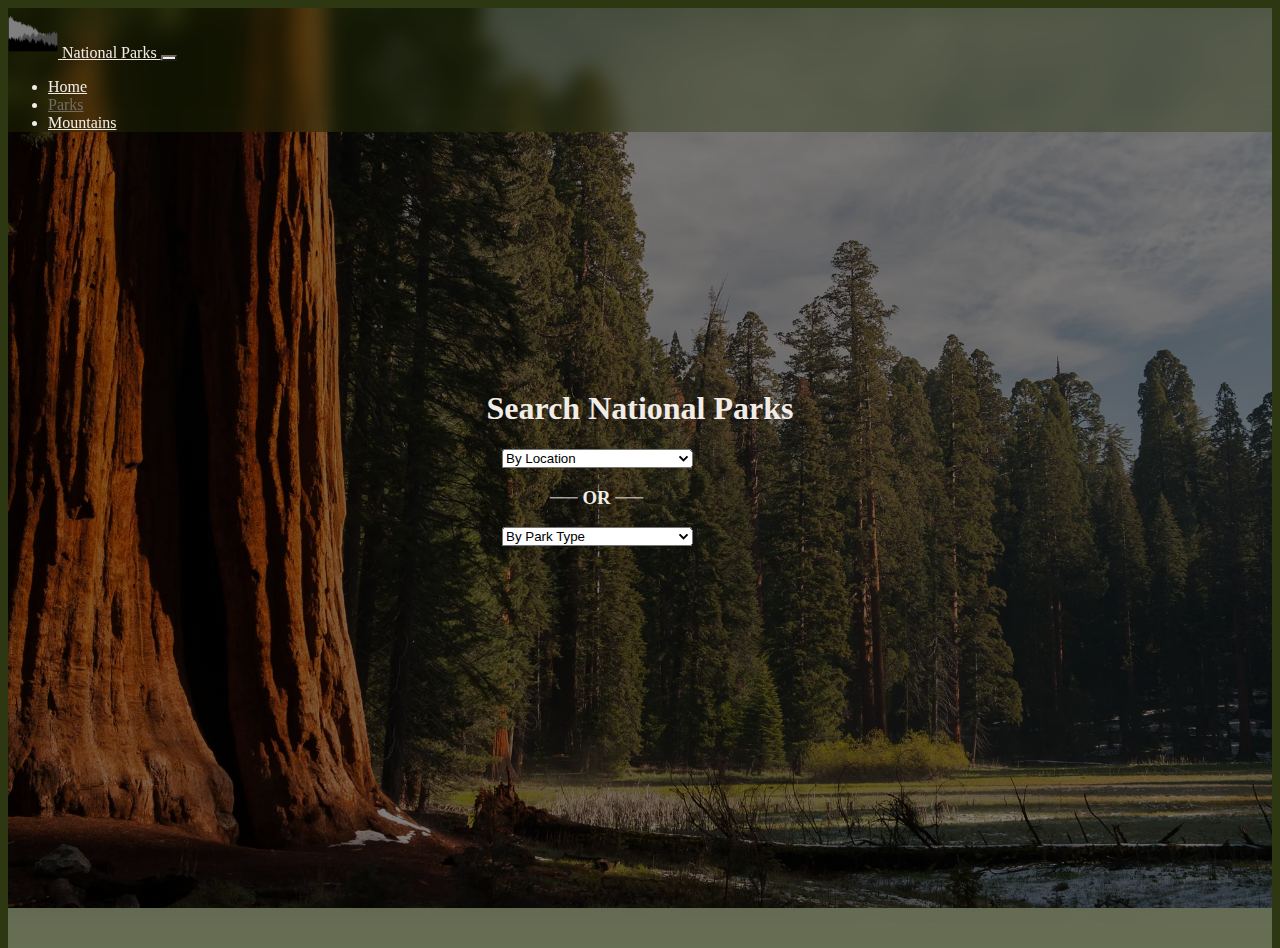
<file: nationalParks.html>
<!DOCTYPE html>
<html lang="en">
<head>
    <meta charset="UTF-8">
    <meta name="viewport" content="width=device-width, initial-scale=1.0">
    <title>National Parks Search</title>
    <link href="https://cdn.jsdelivr.net/npm/bootstrap@5.3.2/dist/css/bootstrap.min.css" rel="stylesheet" integrity="sha384-T3c6CoIi6uLrA9TneNEoa7RxnatzjcDSCmG1MXxSR1GAsXEV/Dwwykc2MPK8M2HN" crossorigin="anonymous">
    <link href="css/nationalParks.css" rel="stylesheet" />
</head>

<body>
    
    <div class="hero-image">
        <header>
            <nav class="navbar navbar-expand-md navbar-dark">
                <div class="container-fluid ms-auto">
                    <a class="navbar-brand ps-3" href="index.html">
                        <img src="images/forest-treeline-silhouette.png" alt="Tree Silhouette Logo" width="50" class="d-inline-block align-text-center rounded-pill">
                        National Parks
                    </a>
                    <button class="navbar-toggler" type="button" data-bs-toggle="collapse" data-bs-target="#collapsibleNavbar">
                        <span class="navbar-toggler-icon"></span>
                    </button>
                    <div class="collapse navbar-collapse justify-content-end px-3" id="collapsibleNavbar">
                        <ul class="nav justify-content-center">
                        <li class="nav-item">
                            <a class="nav-link" href="index.html">Home</a>
                        </li>
                        <li class="nav-item">
                            <a class="nav-link active" href="nationalParks.html">Parks</a>
                        </li>
                        <li class="nav-item">
                            <a class="nav-link" href="#">Mountains</a>
                        </li>
                        </ul>
                    </div>
                </div>
            </nav>
        </header>
        
        <div class="hero-text container">
            <div class="container">
                <h1 class="display-5">Search National Parks</h1>
                <div class="row row-cols-1 row-cols-md-3 align-items-center justify-content-center"> 
                    <div class="search-box">
                        <select id="park-location-dropdown">
                            <option>By Location</option>
                        </select>
                    </div>
                    
                    <div class="search-box">
                        <h3><span id="or-search"> OR </span></h3>
                    </div>

                    <div class="search-box">
                        <select id="park-type-dropdown">
                            <option>By Park Type</option>
                        </select>
                    </div>
                </div>                
            </div>
        </div>

        <div class="hero-text" id="scroll-text">
            <h3>Scroll Down</h3>
            <h3>︾</h3>
        </div>
    </div>
    
    <main>
        <div class="container" id="park-placeholder"></div>
    </main>


    <script src="scripts/nationalParks.js" type="module" ></script>
    <script src="https://cdn.jsdelivr.net/npm/bootstrap@5.3.2/dist/js/bootstrap.bundle.min.js"></script>
</body>
</html>
</file>
<file: css/nationalParks.css>
body, html {
    height: 100%;
    background-color: #2d3813;
}

.hero-image {
    background-image: linear-gradient(
        rgba(0, 0, 0, 0.5), 
        rgba(0, 0, 0, 0.5)
        ), url("../images/Sequoia-National-Park.webp");
    height: 100%;
    background-position: center;
    background-repeat: no-repeat;
    background-size: cover;
    position: relative;
    background-color: #2d3813;
}

.hero-text {
    text-align: center;
    position: absolute;
    top: 50%;
    left: 50%;
    transform: translate(-50%, -50%);
    color: #f1ece6;
    padding: 10px;
}
select {
    width: 191px;
}

nav {
    backdrop-filter: blur(10px);
    background-color: #26330359;
    color: #f1ece6;
}

.nav-link, .navbar-brand {
    color: #f1ece6;
    padding: 7px, 14px;
}

.active{
    color: #746c62;
}

.nav-link:hover, .navbar-brand:hover {
    color: #678f4c;
}

.navbar-toggler{
    border-color: #746c62;
}


#or-search:after, #or-search:before {
    content: "\000a0\000a0\000a0\000a0\000a0\000a0";
    text-decoration: line-through;
    vertical-align: text-top;

}

.search-box {
    width: 220px;
}

#scroll-text{
    top: 90%;
    opacity: 0;
}

.scroll-down {
    animation: pop-up 4s linear 6 forwards;
}

@keyframes pop-up {
    0% {
        opacity: 0.9;
        bottom: 10%;
    }
    25% {
        opacity: 0.3;
        bottom: 5%;
    }
    50% {
        opacity: 0.9;
        bottom: 10%;
    }
    75% {
        opacity: 0.3;
        bottom: 5%;
    }
    100% {
        opacity: 0.9;
        bottom: 10%;
    }
}
    
#park-placeholder {
    padding: 20px;
    text-align: center;
    backdrop-filter: blur(10px);
    background-color: rgba(228, 225, 222, 0.315)
}
</file>
